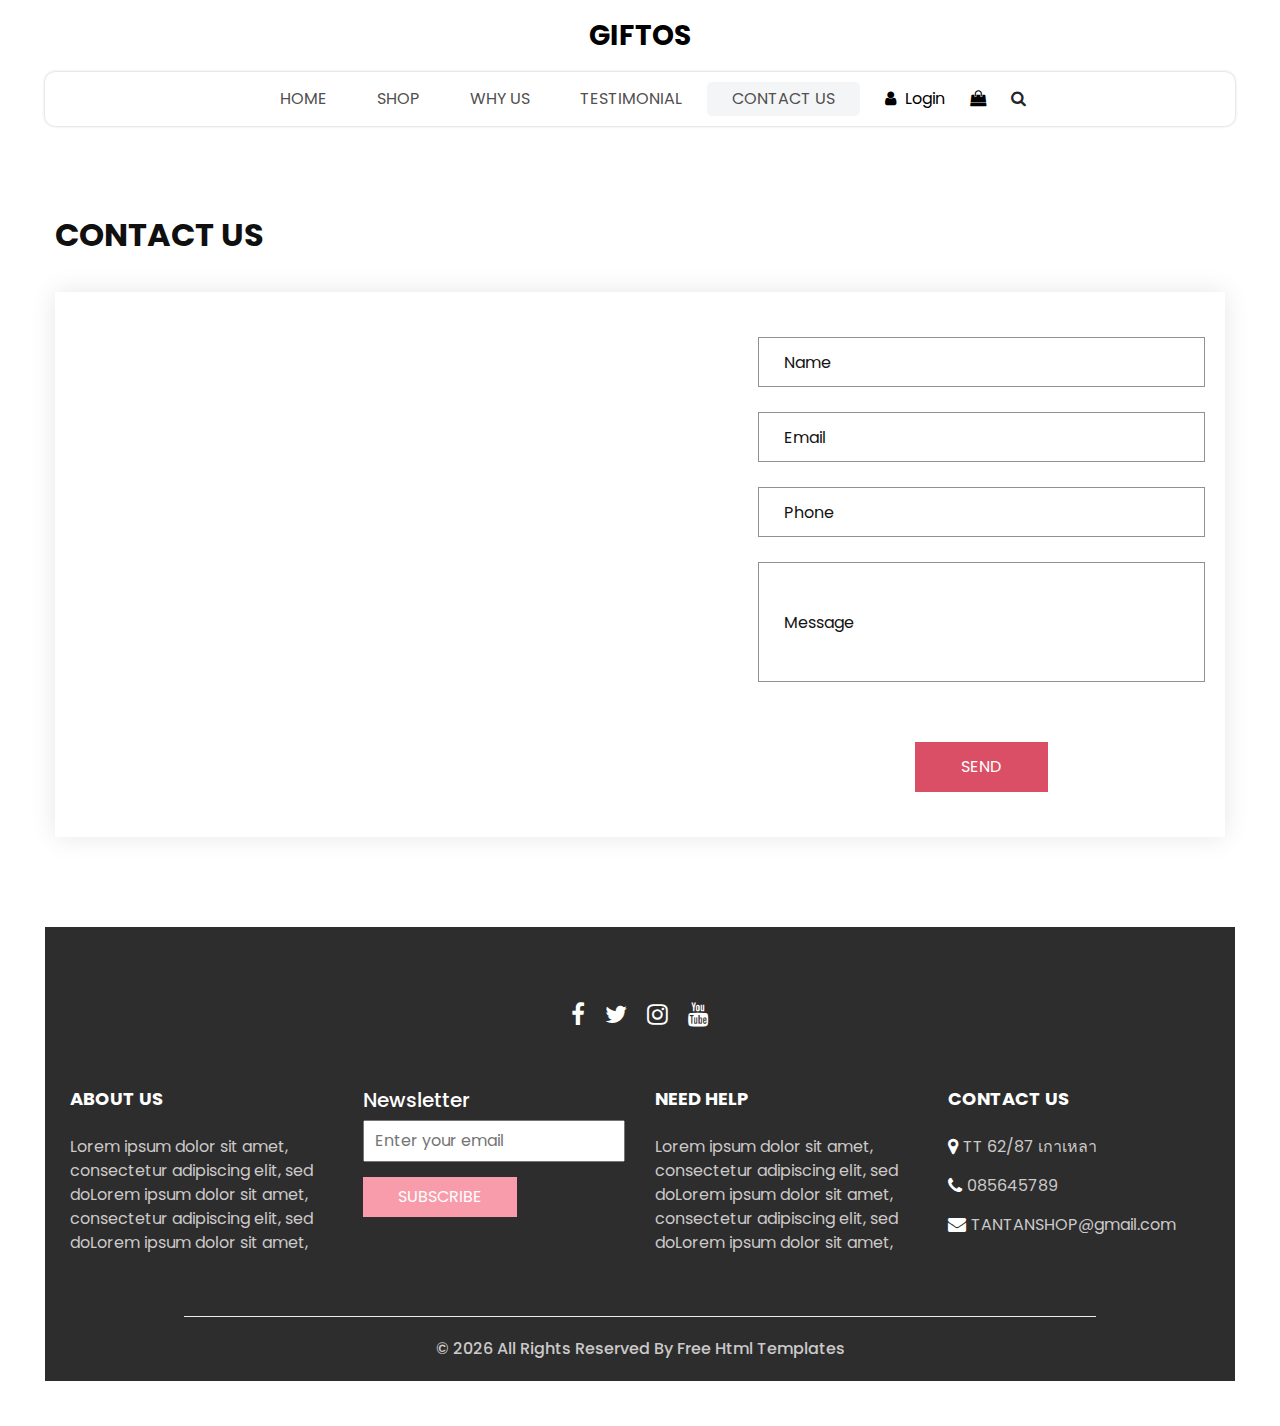
<file: contact.html>
<!DOCTYPE html>
<html>

<head>
  <!-- Basic -->
  <meta charset="utf-8" />
  <meta http-equiv="X-UA-Compatible" content="IE=edge" />
  <!-- Mobile Metas -->
  <meta name="viewport" content="width=device-width, initial-scale=1, shrink-to-fit=no" />
  <!-- Site Metas -->
  <meta name="keywords" content="" />
  <meta name="description" content="" />
  <meta name="author" content="" />
  <link rel="shortcut icon" href="images/favicon.png" type="image/x-icon">

  <title>
    Giftos
  </title>

  <!-- slider stylesheet -->
  <link rel="stylesheet" type="text/css" href="https://cdnjs.cloudflare.com/ajax/libs/OwlCarousel2/2.3.4/assets/owl.carousel.min.css" />

  <!-- bootstrap core css -->
  <link rel="stylesheet" type="text/css" href="css/bootstrap.css" />

  <!-- Custom styles for this template -->
  <link href="css/style.css" rel="stylesheet" />
  <!-- responsive style -->
  <link href="css/responsive.css" rel="stylesheet" />
</head>

<body>
  <div class="hero_area">
    <!-- header section strats -->
    <header class="header_section">
      <nav class="navbar navbar-expand-lg custom_nav-container ">
        <a class="navbar-brand" href="index.html">
          <span>
            Giftos
          </span>
        </a>
        <button class="navbar-toggler" type="button" data-toggle="collapse" data-target="#navbarSupportedContent" aria-controls="navbarSupportedContent" aria-expanded="false" aria-label="Toggle navigation">
          <span class=""></span>
        </button>

        <div class="collapse navbar-collapse innerpage_navbar" id="navbarSupportedContent">
          <ul class="navbar-nav  ">
            <li class="nav-item ">
              <a class="nav-link" href="index.html">Home <span class="sr-only">(current)</span></a>
            </li>
            <li class="nav-item">
              <a class="nav-link" href="shop.html">
                Shop
              </a>
            </li>
            <li class="nav-item">
              <a class="nav-link" href="why.html">
                Why Us
              </a>
            </li>
            <li class="nav-item">
              <a class="nav-link" href="testimonial.html">
                Testimonial
              </a>
            </li>
            <li class="nav-item active">
              <a class="nav-link" href="contact.html">Contact Us</a>
            </li>
          </ul>
          <div class="user_option">
            <a href="">
              <i class="fa fa-user" aria-hidden="true"></i>
              <span>
                Login
              </span>
            </a>
            <a href="">
              <i class="fa fa-shopping-bag" aria-hidden="true"></i>
            </a>
            <form class="form-inline ">
              <button class="btn nav_search-btn" type="submit">
                <i class="fa fa-search" aria-hidden="true"></i>
              </button>
            </form>
          </div>
        </div>
      </nav>
    </header>
    <!-- end header section -->

  </div>
  <!-- end hero area -->

  <!-- contact section -->

  <section class="contact_section layout_padding">
    <div class="container px-0">
      <div class="heading_container ">
        <h2 class="">
          Contact Us
        </h2>
      </div>
    </div>
    <div class="container container-bg">
      <div class="row">
        <div class="col-lg-7 col-md-6 px-0">
          <div class="map_container">
            <div class="map-responsive">
              <iframe src="https://maps.google.com/maps?q=chanthaburi&amp;t=&amp;z=13&amp;ie=UTF8&amp;iwloc=&amp;output=embed" width="600" height="300" frameborder="0" style="border:0; width: 100%; height:100%" allowfullscreen></iframe>
            </div>
          </div>
        </div>
        <div class="col-md-6 col-lg-5 px-0">
          <form action="#">
            <div>
              <input type="text" placeholder="Name" />
            </div>
            <div>
              <input type="email" placeholder="Email" />
            </div>
            <div>
              <input type="text" placeholder="Phone" />
            </div>
            <div>
              <input type="text" class="message-box" placeholder="Message" />
            </div>
            <div class="d-flex ">
              <button>
                SEND
              </button>
            </div>
          </form>
        </div>
      </div>
    </div>
  </section>

  <!-- end contact section -->

  <!-- info section -->

  <section class="info_section  layout_padding2-top">
    <div class="social_container">
      <div class="social_box">
        <a href="">
          <i class="fa fa-facebook" aria-hidden="true"></i>
        </a>
        <a href="">
          <i class="fa fa-twitter" aria-hidden="true"></i>
        </a>
        <a href="">
          <i class="fa fa-instagram" aria-hidden="true"></i>
        </a>
        <a href="">
          <i class="fa fa-youtube" aria-hidden="true"></i>
        </a>
      </div>
    </div>
    <div class="info_container ">
      <div class="container">
        <div class="row">
          <div class="col-md-6 col-lg-3">
            <h6>
              ABOUT US
            </h6>
            <p>
              Lorem ipsum dolor sit amet, consectetur adipiscing elit, sed doLorem ipsum dolor sit amet, consectetur adipiscing elit, sed doLorem ipsum dolor sit amet,
            </p>
          </div>
          <div class="col-md-6 col-lg-3">
            <div class="info_form ">
              <h5>
                Newsletter
              </h5>
              <form action="#">
                <input type="email" placeholder="Enter your email">
                <button>
                  Subscribe
                </button>
              </form>
            </div>
          </div>
          <div class="col-md-6 col-lg-3">
            <h6>
              NEED HELP
            </h6>
            <p>
              Lorem ipsum dolor sit amet, consectetur adipiscing elit, sed doLorem ipsum dolor sit amet, consectetur adipiscing elit, sed doLorem ipsum dolor sit amet,
            </p>
          </div>
          <div class="col-md-6 col-lg-3">
            <h6>
              CONTACT US
            </h6>
            <div class="info_link-box">
              <a href="">
                <i class="fa fa-map-marker" aria-hidden="true"></i>
                <span> TT 62/87 เกาเหลา </span>
              </a>
              <a href="">
                <i class="fa fa-phone" aria-hidden="true"></i>
                <span>085645789</span>
              </a>
              <a href="">
                <i class="fa fa-envelope" aria-hidden="true"></i>
                <span> TANTANSHOP@gmail.com</span>
              </a>
            </div>
          </div>
        </div>
      </div>
    </div>
    <!-- footer section -->
    <footer class=" footer_section">
      <div class="container">
        <p>
          &copy; <span id="displayYear"></span> All Rights Reserved By
          <a href="https://html.design/">Free Html Templates</a>
        </p>
      </div>
    </footer>
    <!-- footer section -->

  </section>

  <!-- end info section -->


  <script src="js/jquery-3.4.1.min.js"></script>
  <script src="js/bootstrap.js"></script>
  <script src="https://cdnjs.cloudflare.com/ajax/libs/OwlCarousel2/2.3.4/owl.carousel.min.js">
  </script>
  <script src="js/custom.js"></script>

</body>

</html>
</file>
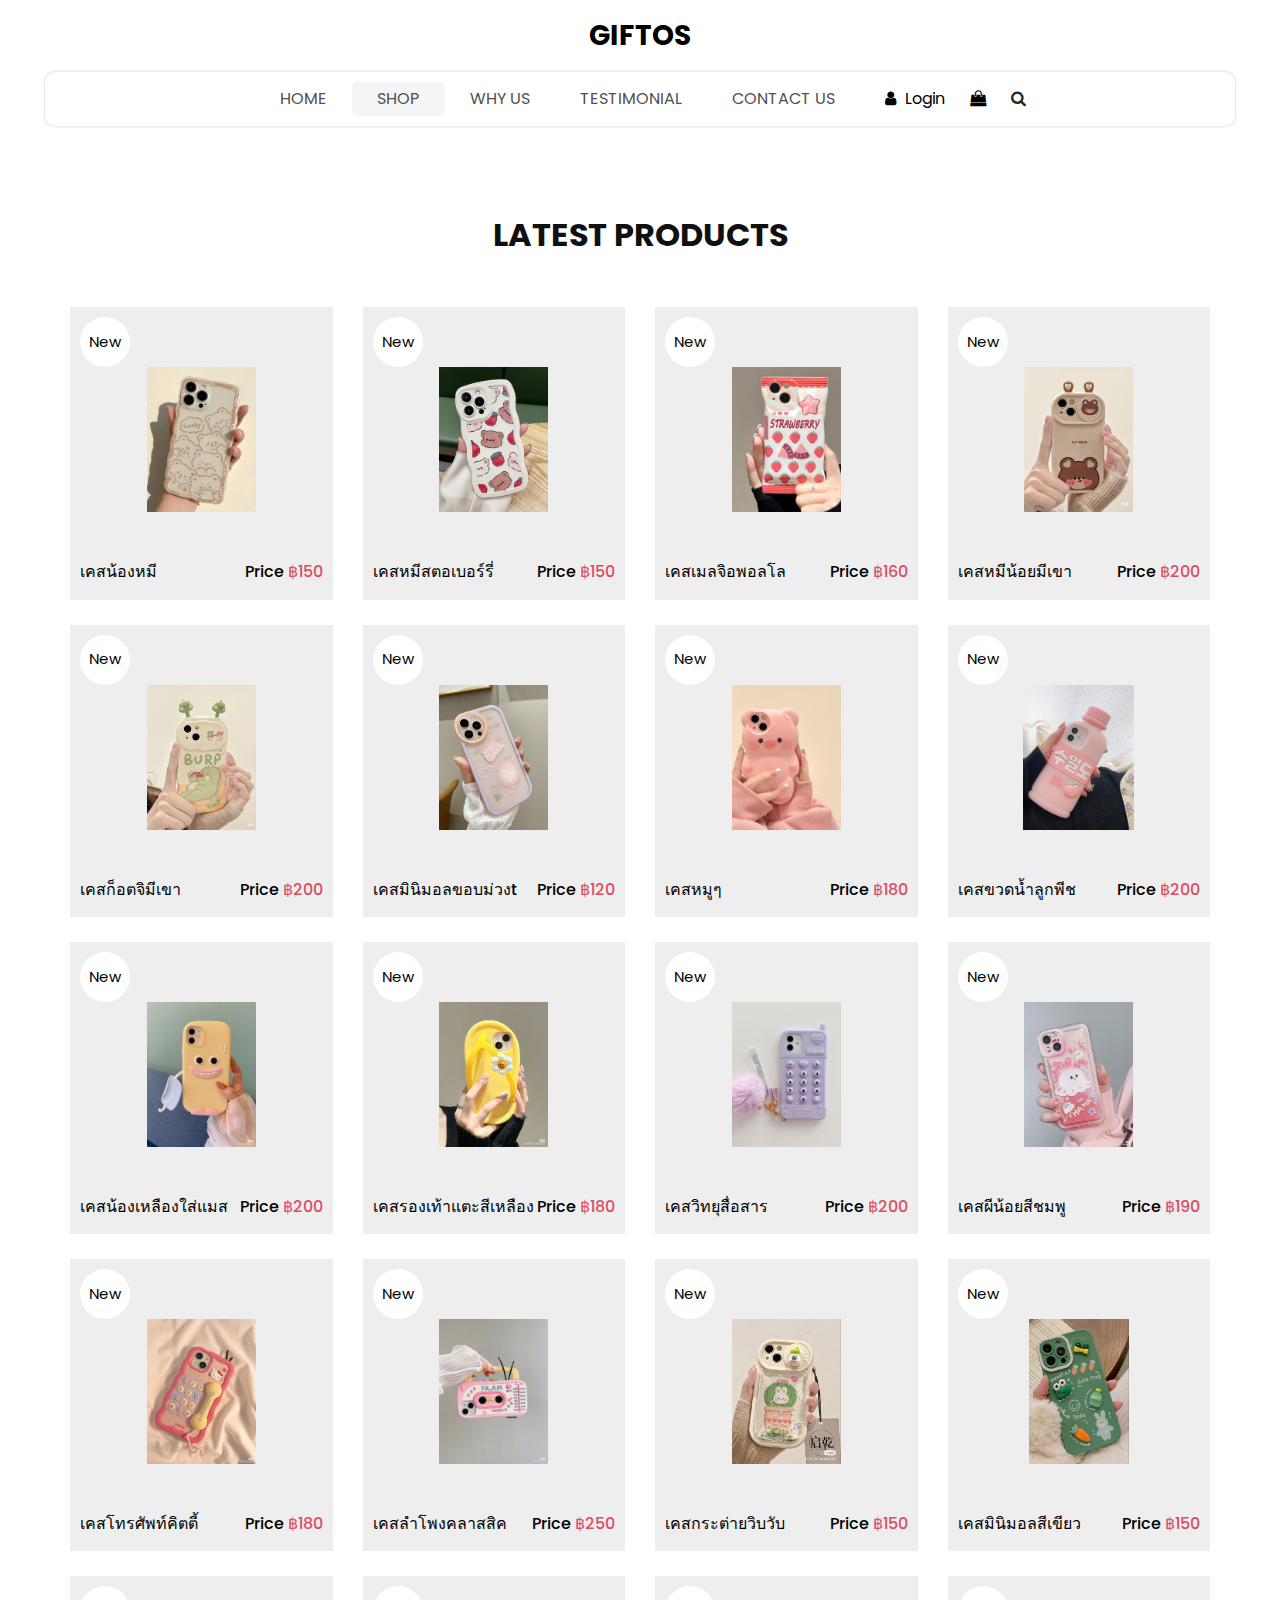
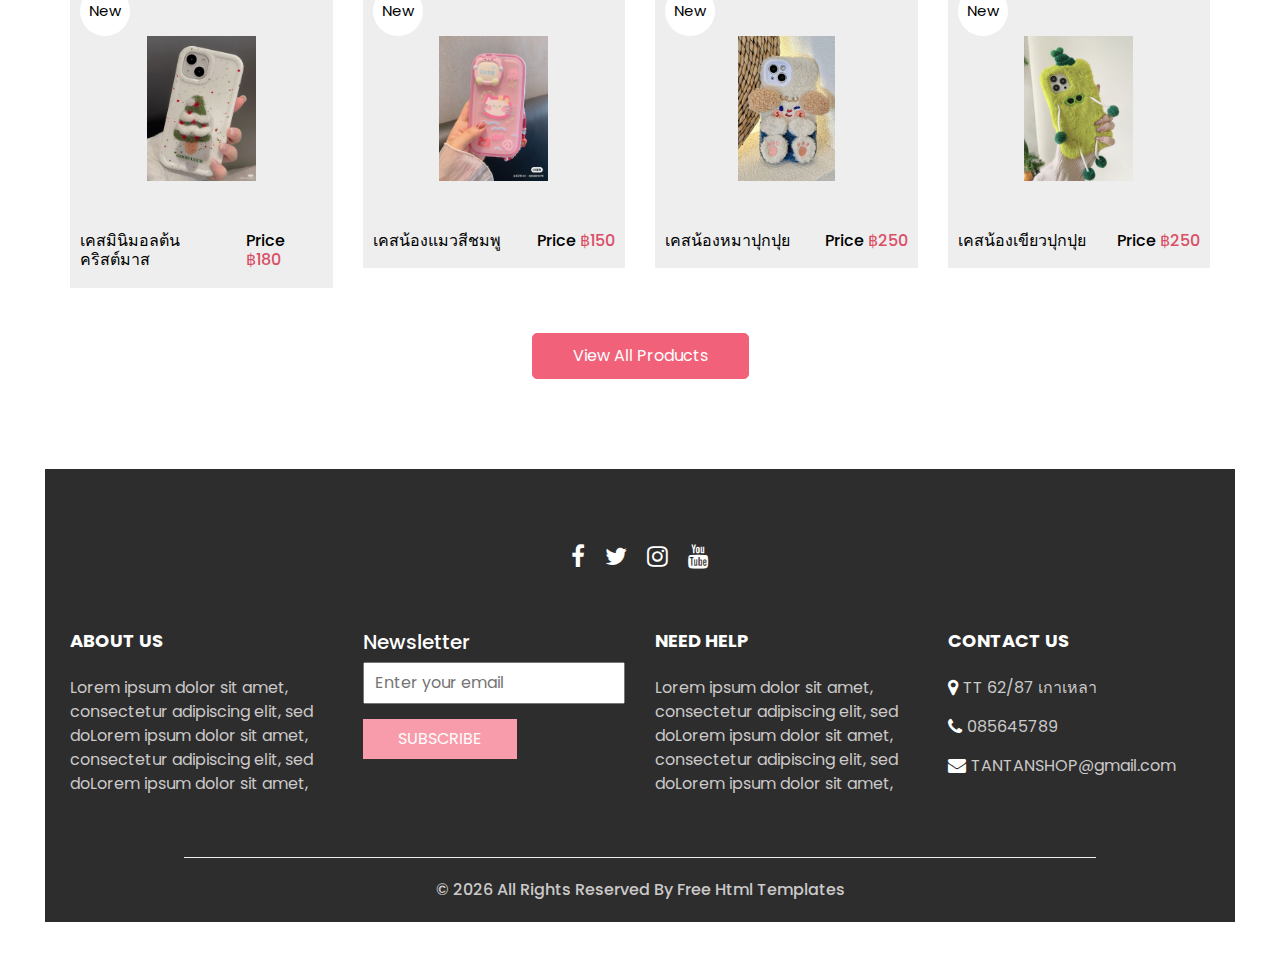
<file: shop.html>
<!DOCTYPE html>
<html>

<head>
  <!-- Basic -->
  <meta charset="utf-8" />
  <meta http-equiv="X-UA-Compatible" content="IE=edge" />
  <!-- Mobile Metas -->
  <meta name="viewport" content="width=device-width, initial-scale=1, shrink-to-fit=no" />
  <!-- Site Metas -->
  <meta name="keywords" content="" />
  <meta name="description" content="" />
  <meta name="author" content="" />
  <link rel="shortcut icon" href="images/favicon.png" type="image/x-icon">

  <title>
    Giftos
  </title>

  <!-- slider stylesheet -->
  <link rel="stylesheet" type="text/css" href="https://cdnjs.cloudflare.com/ajax/libs/OwlCarousel2/2.3.4/assets/owl.carousel.min.css" />

  <!-- bootstrap core css -->
  <link rel="stylesheet" type="text/css" href="css/bootstrap.css" />

  <!-- Custom styles for this template -->
  <link href="css/style.css" rel="stylesheet" />
  <!-- responsive style -->
  <link href="css/responsive.css" rel="stylesheet" />
</head>

<body>
  <div class="hero_area">
    <!-- header section strats -->
    <header class="header_section">
      <nav class="navbar navbar-expand-lg custom_nav-container ">
        <a class="navbar-brand" href="index.html">
          <span>
            Giftos
          </span>
        </a>
        <button class="navbar-toggler" type="button" data-toggle="collapse" data-target="#navbarSupportedContent" aria-controls="navbarSupportedContent" aria-expanded="false" aria-label="Toggle navigation">
          <span class=""></span>
        </button>

        <div class="collapse navbar-collapse innerpage_navbar" id="navbarSupportedContent">
          <ul class="navbar-nav  ">
            <li class="nav-item ">
              <a class="nav-link" href="index.html">Home <span class="sr-only">(current)</span></a>
            </li>
            <li class="nav-item active">
              <a class="nav-link" href="shop.html">
                Shop
              </a>
            </li>
            <li class="nav-item">
              <a class="nav-link" href="why.html">
                Why Us
              </a>
            </li>
            <li class="nav-item">
              <a class="nav-link" href="testimonial.html">
                Testimonial
              </a>
            </li>
            <li class="nav-item">
              <a class="nav-link" href="contact.html">Contact Us</a>
            </li>
          </ul>
          <div class="user_option">
            <a href="">
              <i class="fa fa-user" aria-hidden="true"></i>
              <span>
                Login
              </span>
            </a>
            <a href="">
              <i class="fa fa-shopping-bag" aria-hidden="true"></i>
            </a>
            <form class="form-inline ">
              <button class="btn nav_search-btn" type="submit">
                <i class="fa fa-search" aria-hidden="true"></i>
              </button>
            </form>
          </div>
        </div>
      </nav>
    </header>
    <!-- end header section -->

  </div>
  <!-- end hero area -->

  <!-- shop section -->

  <section class="shop_section layout_padding">
    <div class="container">
      <div class="heading_container heading_center">
        <h2>
          Latest Products
        </h2>
      </div>
      <div class="row">
        <div class="col-sm-6 col-md-4 col-lg-3">
          <div class="box">
            <a href="">
              <div class="img-box">
                <img src="ims/1.jpg" alt="">
              </div>
              <div class="detail-box">
                <h6>
                  เคสน้องหมี
                </h6>
                <h6>
                  Price
                  <span>
                    ฿150
                  </span>
                </h6>
              </div>
              <div class="new">
                <span>
                  New
                </span>
              </div>
            </a>
          </div>
        </div>
        <div class="col-sm-6 col-md-4 col-lg-3">
          <div class="box">
            <a href="">
              <div class="img-box">
                <img src="ims/2.jpg" alt="">
              </div>
              <div class="detail-box">
                <h6>
                  เคสหมีสตอเบอร์รี่
                </h6>
                <h6>
                  Price
                  <span>
                    ฿150
                  </span>
                </h6>
              </div>
              <div class="new">
                <span>
                  New
                </span>
              </div>
            </a>
          </div>
        </div>
        <div class="col-sm-6 col-md-4 col-lg-3">
          <div class="box">
            <a href="">
              <div class="img-box">
                <img src="ims/3.jpg" alt="">
              </div>
              <div class="detail-box">
                <h6>
                  เคสเมลจิอพอลโล
                </h6>
                <h6>
                  Price
                  <span>
                    ฿160
                  </span>
                </h6>
              </div>
              <div class="new">
                <span>
                  New
                </span>
              </div>
            </a>
          </div>
        </div>
        <div class="col-sm-6 col-md-4 col-lg-3">
          <div class="box">
            <a href="">
              <div class="img-box">
                <img src="ims/4.jpg" alt="">
              </div>
              <div class="detail-box">
                <h6>
                  เคสหมีน้อยมีเขา
                </h6>
                <h6>
                  Price
                  <span>
                    ฿200
                  </span>
                </h6>
              </div>
              <div class="new">
                <span>
                  New
                </span>
              </div>
            </a>
          </div>
        </div>
        <div class="col-sm-6 col-md-4 col-lg-3">
          <div class="box">
            <a href="">
              <div class="img-box">
                <img src="ims/5.jpg" alt="">
              </div>
              <div class="detail-box">
                <h6>
                  เคสก็อตจิมีเขา
                </h6>
                <h6>
                  Price
                  <span>
                    ฿200
                  </span>
                </h6>
              </div>
              <div class="new">
                <span>
                  New
                </span>
              </div>
            </a>
          </div>
        </div>
        <div class="col-sm-6 col-md-4 col-lg-3">
          <div class="box">
            <a href="">
              <div class="img-box">
                <img src="ims/6.jpg" alt="">
              </div>
              <div class="detail-box">
                <h6>
                  เคสมินิมอลขอบม่วงt
                </h6>
                <h6>
                  Price
                  <span>
                    ฿120
                  </span>
                </h6>
              </div>
              <div class="new">
                <span>
                  New
                </span>
              </div>
            </a>
          </div>
        </div>
        <div class="col-sm-6 col-md-4 col-lg-3">
          <div class="box">
            <a href="">
              <div class="img-box">
                <img src="ims/7.jpg" alt="">
              </div>
              <div class="detail-box">
                <h6>
                  เคสหมูๆ
                </h6>
                <h6>
                  Price
                  <span>
                    ฿180
                  </span>
                </h6>
              </div>
              <div class="new">
                <span>
                  New
                </span>
              </div>
            </a>
          </div>
        </div>
        <div class="col-sm-6 col-md-4 col-lg-3">
          <div class="box">
            <a href="">
              <div class="img-box">
                <img src="ims/8.jpg" alt="">
              </div>
              <div class="detail-box">
                <h6>
                  เคสขวดน้ำลูกพีช
                </h6>
                <h6>
                  Price
                  <span>
                    ฿200
                  </span>
                </h6>
              </div>
              <div class="new">
                <span>
                  New
                </span>
              </div>
            </a>
          </div>
        </div>
        <div class="col-sm-6 col-md-4 col-lg-3">
          <div class="box">
            <a href="">
              <div class="img-box">
                <img src="ims/9.jpg" alt="">
              </div>
              <div class="detail-box">
                <h6>
                  เคสน้องเหลืองใส่แมส
                </h6>
                <h6>
                  Price
                  <span>
                    ฿200
                  </span>
                </h6>
              </div>
              <div class="new">
                <span>
                  New
                </span>
              </div>
            </a>
          </div>
        </div>
        <div class="col-sm-6 col-md-4 col-lg-3">
          <div class="box">
            <a href="">
              <div class="img-box">
                <img src="ims/10.jpg" alt="">
              </div>
              <div class="detail-box">
                <h6>
                  เคสรองเท้าแตะสีเหลือง
                </h6>
                <h6>
                  Price
                  <span>
                    ฿180
                  </span>
                </h6>
              </div>
              <div class="new">
                <span>
                  New
                </span>
              </div>
            </a>
          </div>
        </div>
        <div class="col-sm-6 col-md-4 col-lg-3">
          <div class="box">
            <a href="">
              <div class="img-box">
                <img src="ims/11.jpg" alt="">
              </div>
              <div class="detail-box">
                <h6>
                  เคสวิทยุสื่อสาร
                </h6>
                <h6>
                  Price
                  <span>
                    ฿200
                  </span>
                </h6>
              </div>
              <div class="new">
                <span>
                  New
                </span>
              </div>
            </a>
          </div>
        </div>
        <div class="col-sm-6 col-md-4 col-lg-3">
          <div class="box">
            <a href="">
              <div class="img-box">
                <img src="ims/12.jpg" alt="">
              </div>
              <div class="detail-box">
                <h6>
                  เคสผีน้อยสีชมพู
                </h6>
                <h6>
                  Price
                  <span>
                    ฿190
                  </span>
                </h6>
              </div>
              <div class="new">
                <span>
                  New
                </span>
              </div>
            </a>
          </div>
        </div>
        <div class="col-sm-6 col-md-4 col-lg-3">
          <div class="box">
            <a href="">
              <div class="img-box">
                <img src="ims/13.jpg" alt="">
              </div>
              <div class="detail-box">
                <h6>
                  เคสโทรศัพท์คิตตี้
                </h6>
                <h6>
                  Price
                  <span>
                    ฿180
                  </span>
                </h6>
              </div>
              <div class="new">
                <span>
                  New
                </span>
              </div>
            </a>
          </div>
        </div>
        <div class="col-sm-6 col-md-4 col-lg-3">
          <div class="box">
            <a href="">
              <div class="img-box">
                <img src="ims/14.jpg" alt="">
              </div>
              <div class="detail-box">
                <h6>
                  เคสลำโพงคลาสสิค
                </h6>
                <h6>
                  Price
                  <span>
                    ฿250
                  </span>
                </h6>
              </div>
              <div class="new">
                <span>
                  New
                </span>
              </div>
            </a>
          </div>
        </div>
        <div class="col-sm-6 col-md-4 col-lg-3">
          <div class="box">
            <a href="">
              <div class="img-box">
                <img src="ims/15.jpg" alt="">
              </div>
              <div class="detail-box">
                <h6>
                  เคสกระต่ายวิบวับ
                </h6>
                <h6>
                  Price
                  <span>
                    ฿150
                  </span>
                </h6>
              </div>
              <div class="new">
                <span>
                  New
                </span>
              </div>
            </a>
          </div>
        </div>
        <div class="col-sm-6 col-md-4 col-lg-3">
          <div class="box">
            <a href="">
              <div class="img-box">
                <img src="ims/16.jpg" alt="">
              </div>
              <div class="detail-box">
                <h6>
                  เคสมินิมอลสีเขียว
                </h6>
                <h6>
                  Price
                  <span>
                    ฿150
                  </span>
                </h6>
              </div>
              <div class="new">
                <span>
                  New
                </span>
              </div>
            </a>
          </div>
        </div>
        <div class="col-sm-6 col-md-4 col-lg-3">
          <div class="box">
            <a href="">
              <div class="img-box">
                <img src="ims/17.jpg" alt="">
              </div>
              <div class="detail-box">
                <h6>
                  เคสมินิมอลต้นคริสต์มาส
                </h6>
                <h6>
                  Price
                  <span>
                    ฿180
                  </span>
                </h6>
              </div>
              <div class="new">
                <span>
                  New
                </span>
              </div>
            </a>
          </div>
        </div>
        <div class="col-sm-6 col-md-4 col-lg-3">
          <div class="box">
            <a href="">
              <div class="img-box">
                <img src="ims/18.jpg" alt="">
              </div>
              <div class="detail-box">
                <h6>
                  เคสน้องแมวสีชมพู
                </h6>
                <h6>
                  Price
                  <span>
                    ฿150
                  </span>
                </h6>
              </div>
              <div class="new">
                <span>
                  New
                </span>
              </div>
            </a>
          </div>
        </div>
        <div class="col-sm-6 col-md-4 col-lg-3">
          <div class="box">
            <a href="">
              <div class="img-box">
                <img src="ims/19.jpg" alt="">
              </div>
              <div class="detail-box">
                <h6>
                  เคสน้องหมาปุกปุย
                </h6>
                <h6>
                  Price
                  <span>
                    ฿250
                  </span>
                </h6>
              </div>
              <div class="new">
                <span>
                  New
                </span>
              </div>
            </a>
          </div>
        </div>
        <div class="col-sm-6 col-md-4 col-lg-3">
          <div class="box">
            <a href="">
              <div class="img-box">
                <img src="ims/20.jpg" alt="">
              </div>
              <div class="detail-box">
                <h6>
                  เคสน้องเขียวปุกปุย
                </h6>
                <h6>
                  Price
                  <span>
                    ฿250
                  </span>
                </h6>
              </div>
              <div class="new">
                <span>
                  New
                </span>
              </div>
            </a>
          </div>
        </div>
      </div>
      <div class="btn-box">
        <a href="">
          View All Products
        </a>
      </div>
    </div>
  </section>

  <!-- end shop section -->

  <!-- info section -->

  <section class="info_section  layout_padding2-top">
    <div class="social_container">
      <div class="social_box">
        <a href="">
          <i class="fa fa-facebook" aria-hidden="true"></i>
        </a>
        <a href="">
          <i class="fa fa-twitter" aria-hidden="true"></i>
        </a>
        <a href="">
          <i class="fa fa-instagram" aria-hidden="true"></i>
        </a>
        <a href="">
          <i class="fa fa-youtube" aria-hidden="true"></i>
        </a>
      </div>
    </div>
    <div class="info_container ">
      <div class="container">
        <div class="row">
          <div class="col-md-6 col-lg-3">
            <h6>
              ABOUT US
            </h6>
            <p>
              Lorem ipsum dolor sit amet, consectetur adipiscing elit, sed doLorem ipsum dolor sit amet, consectetur adipiscing elit, sed doLorem ipsum dolor sit amet,
            </p>
          </div>
          <div class="col-md-6 col-lg-3">
            <div class="info_form ">
              <h5>
                Newsletter
              </h5>
              <form action="#">
                <input type="email" placeholder="Enter your email">
                <button>
                  Subscribe
                </button>
              </form>
            </div>
          </div>
          <div class="col-md-6 col-lg-3">
            <h6>
              NEED HELP
            </h6>
            <p>
              Lorem ipsum dolor sit amet, consectetur adipiscing elit, sed doLorem ipsum dolor sit amet, consectetur adipiscing elit, sed doLorem ipsum dolor sit amet,
            </p>
          </div>
          <div class="col-md-6 col-lg-3">
            <h6>
              CONTACT US
            </h6>
            <div class="info_link-box">
              <a href="">
                <i class="fa fa-map-marker" aria-hidden="true"></i>
                <span> TT 62/87 เกาเหลา </span>
              </a>
              <a href="">
                <i class="fa fa-phone" aria-hidden="true"></i>
                <span>085645789</span>
              </a>
              <a href="">
                <i class="fa fa-envelope" aria-hidden="true"></i>
                <span> TANTANSHOP@gmail.com</span>
              </a>
            </div>
          </div>
        </div>
      </div>
    </div>
    <!-- footer section -->
    <footer class=" footer_section">
      <div class="container">
        <p>
          &copy; <span id="displayYear"></span> All Rights Reserved By
          <a href="https://html.design/">Free Html Templates</a>
        </p>
      </div>
    </footer>
    <!-- footer section -->

  </section>

  <!-- end info section -->


  <script src="js/jquery-3.4.1.min.js"></script>
  <script src="js/bootstrap.js"></script>
  <script src="https://cdnjs.cloudflare.com/ajax/libs/OwlCarousel2/2.3.4/owl.carousel.min.js">
  </script>
  <script src="js/custom.js"></script>

</body>

</html>
</file>
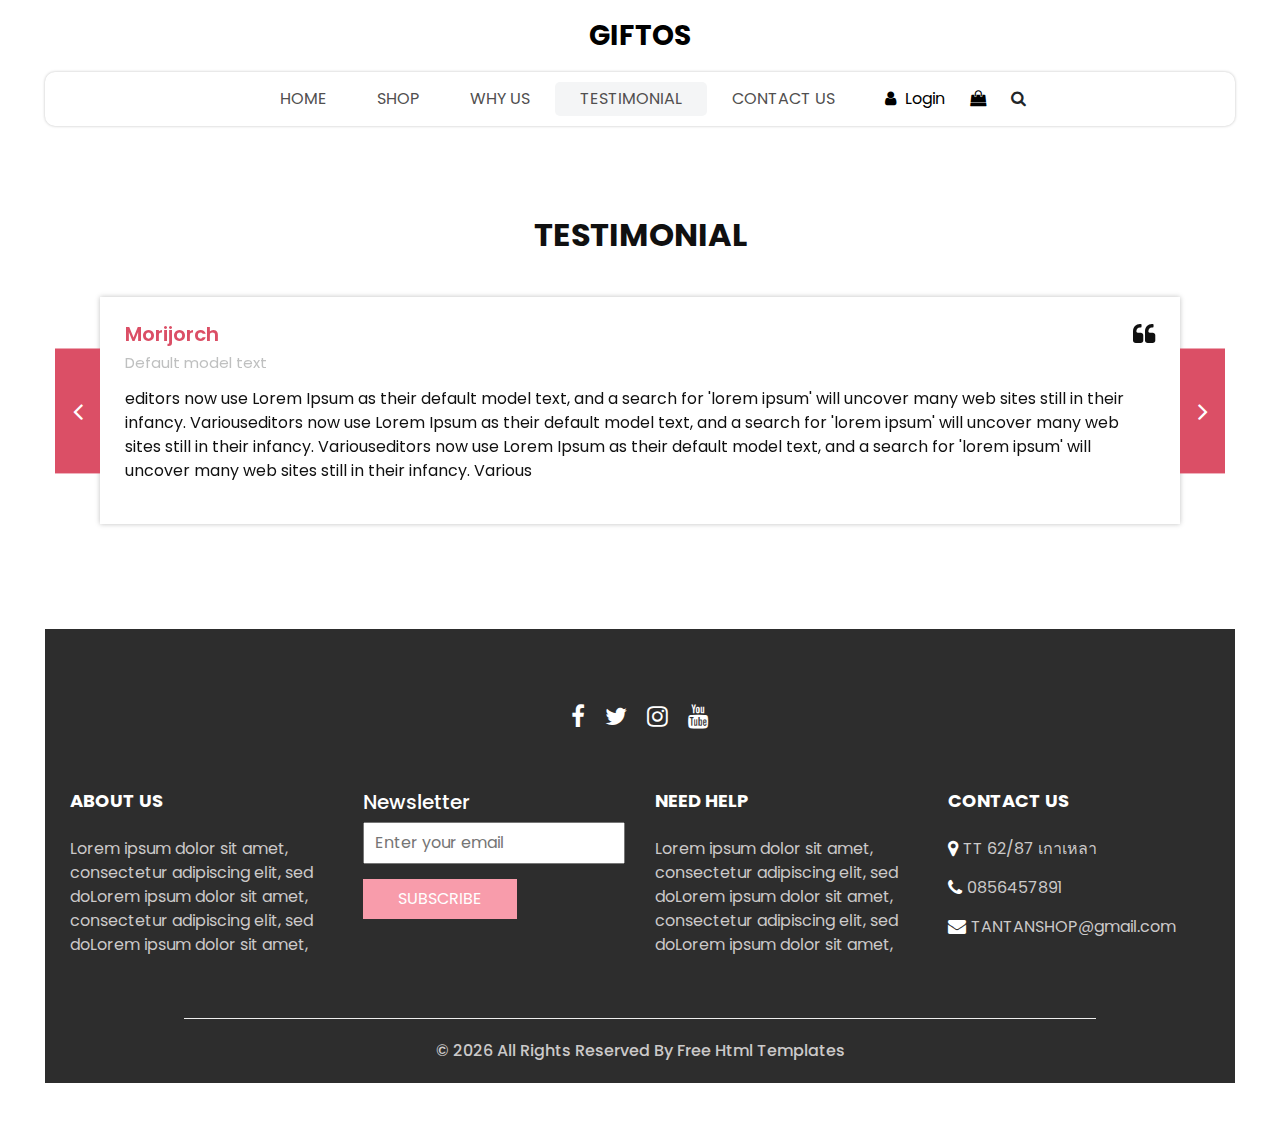
<file: testimonial.html>
<!DOCTYPE html>
<html>

<head>
  <!-- Basic -->
  <meta charset="utf-8" />
  <meta http-equiv="X-UA-Compatible" content="IE=edge" />
  <!-- Mobile Metas -->
  <meta name="viewport" content="width=device-width, initial-scale=1, shrink-to-fit=no" />
  <!-- Site Metas -->
  <meta name="keywords" content="" />
  <meta name="description" content="" />
  <meta name="author" content="" />
  <link rel="shortcut icon" href="images/favicon.png" type="image/x-icon">

  <title>
    Giftos
  </title>

  <!-- slider stylesheet -->
  <link rel="stylesheet" type="text/css" href="https://cdnjs.cloudflare.com/ajax/libs/OwlCarousel2/2.3.4/assets/owl.carousel.min.css" />

  <!-- bootstrap core css -->
  <link rel="stylesheet" type="text/css" href="css/bootstrap.css" />

  <!-- Custom styles for this template -->
  <link href="css/style.css" rel="stylesheet" />
  <!-- responsive style -->
  <link href="css/responsive.css" rel="stylesheet" />
</head>

<body>
  <div class="hero_area">
    <!-- header section strats -->
    <header class="header_section">
      <nav class="navbar navbar-expand-lg custom_nav-container ">
        <a class="navbar-brand" href="index.html">
          <span>
            Giftos
          </span>
        </a>
        <button class="navbar-toggler" type="button" data-toggle="collapse" data-target="#navbarSupportedContent" aria-controls="navbarSupportedContent" aria-expanded="false" aria-label="Toggle navigation">
          <span class=""></span>
        </button>

        <div class="collapse navbar-collapse innerpage_navbar" id="navbarSupportedContent">
          <ul class="navbar-nav  ">
            <li class="nav-item ">
              <a class="nav-link" href="index.html">Home <span class="sr-only">(current)</span></a>
            </li>
            <li class="nav-item">
              <a class="nav-link" href="shop.html">
                Shop
              </a>
            </li>
            <li class="nav-item">
              <a class="nav-link" href="why.html">
                Why Us
              </a>
            </li>
            <li class="nav-item active">
              <a class="nav-link" href="testimonial.html">
                Testimonial
              </a>
            </li>
            <li class="nav-item">
              <a class="nav-link" href="contact.html">Contact Us</a>
            </li>
          </ul>
          <div class="user_option">
            <a href="">
              <i class="fa fa-user" aria-hidden="true"></i>
              <span>
                Login
              </span>
            </a>
            <a href="">
              <i class="fa fa-shopping-bag" aria-hidden="true"></i>
            </a>
            <form class="form-inline ">
              <button class="btn nav_search-btn" type="submit">
                <i class="fa fa-search" aria-hidden="true"></i>
              </button>
            </form>
          </div>
        </div>
      </nav>
    </header>
    <!-- end header section -->

  </div>
  <!-- end hero area -->

  <!-- client section -->
  <section class="client_section layout_padding">
    <div class="container">
      <div class="heading_container heading_center">
        <h2>
          Testimonial
        </h2>
      </div>
    </div>
    <div class="container px-0">
      <div id="customCarousel2" class="carousel  carousel-fade" data-ride="carousel">
        <div class="carousel-inner">
          <div class="carousel-item active">
            <div class="box">
              <div class="client_info">
                <div class="client_name">
                  <h5>
                    Morijorch
                  </h5>
                  <h6>
                    Default model text
                  </h6>
                </div>
                <i class="fa fa-quote-left" aria-hidden="true"></i>
              </div>
              <p>
                editors now use Lorem Ipsum as their default model text, and a search for 'lorem ipsum' will uncover many web sites still in their infancy. Variouseditors now use Lorem Ipsum as their default model text, and a search for 'lorem ipsum' will uncover many web sites still in their infancy. Variouseditors now use Lorem Ipsum as their default model text, and a search for 'lorem ipsum' will uncover many web sites still in their infancy. Various
              </p>
            </div>
          </div>
          <div class="carousel-item">
            <div class="box">
              <div class="client_info">
                <div class="client_name">
                  <h5>
                    Rochak
                  </h5>
                  <h6>
                    Default model text
                  </h6>
                </div>
                <i class="fa fa-quote-left" aria-hidden="true"></i>
              </div>
              <p>
                Variouseditors now use Lorem Ipsum as their default model text, and a search for 'lorem ipsum' will uncover many web sites still in their infancy. Variouseditors now use Lorem Ipsum as their default model text, and a search for 'lorem ipsum' will uncover many web sites still in their infancy. editors now use Lorem Ipsum as their default model text, and a search for 'lorem ipsum' will uncover many web sites still in their infancy.
              </p>
            </div>
          </div>
          <div class="carousel-item">
            <div class="box">
              <div class="client_info">
                <div class="client_name">
                  <h5>
                    Brad Johns
                  </h5>
                  <h6>
                    Default model text
                  </h6>
                </div>
                <i class="fa fa-quote-left" aria-hidden="true"></i>
              </div>
              <p>
                Variouseditors now use Lorem Ipsum as their default model text, and a search for 'lorem ipsum' will uncover many web sites still in their infancy, editors now use Lorem Ipsum as their default model text, and a search for 'lorem ipsum' will uncover many web sites still in their infancy. Variouseditors now use Lorem Ipsum as their default model text, and a search for 'lorem ipsum' will uncover many web sites still in their infancy. Various
              </p>
            </div>
          </div>
        </div>
        <div class="carousel_btn-box">
          <a class="carousel-control-prev" href="#customCarousel2" role="button" data-slide="prev">
            <i class="fa fa-angle-left" aria-hidden="true"></i>
            <span class="sr-only">Previous</span>
          </a>
          <a class="carousel-control-next" href="#customCarousel2" role="button" data-slide="next">
            <i class="fa fa-angle-right" aria-hidden="true"></i>
            <span class="sr-only">Next</span>
          </a>
        </div>
      </div>
    </div>
  </section>
  <!-- end client section -->

  <!-- info section -->

  <section class="info_section  layout_padding2-top">
    <div class="social_container">
      <div class="social_box">
        <a href="">
          <i class="fa fa-facebook" aria-hidden="true"></i>
        </a>
        <a href="">
          <i class="fa fa-twitter" aria-hidden="true"></i>
        </a>
        <a href="">
          <i class="fa fa-instagram" aria-hidden="true"></i>
        </a>
        <a href="">
          <i class="fa fa-youtube" aria-hidden="true"></i>
        </a>
      </div>
    </div>
    <div class="info_container ">
      <div class="container">
        <div class="row">
          <div class="col-md-6 col-lg-3">
            <h6>
              ABOUT US
            </h6>
            <p>
              Lorem ipsum dolor sit amet, consectetur adipiscing elit, sed doLorem ipsum dolor sit amet, consectetur adipiscing elit, sed doLorem ipsum dolor sit amet,
            </p>
          </div>
          <div class="col-md-6 col-lg-3">
            <div class="info_form ">
              <h5>
                Newsletter
              </h5>
              <form action="#">
                <input type="email" placeholder="Enter your email">
                <button>
                  Subscribe
                </button>
              </form>
            </div>
          </div>
          <div class="col-md-6 col-lg-3">
            <h6>
              NEED HELP
            </h6>
            <p>
              Lorem ipsum dolor sit amet, consectetur adipiscing elit, sed doLorem ipsum dolor sit amet, consectetur adipiscing elit, sed doLorem ipsum dolor sit amet,
            </p>
          </div>
          <div class="col-md-6 col-lg-3">
            <h6>
              CONTACT US
            </h6>
            <div class="info_link-box">
              <a href="">
                <i class="fa fa-map-marker" aria-hidden="true"></i>
                <span> TT 62/87 เกาเหลา </span>
              </a>
              <a href="">
                <i class="fa fa-phone" aria-hidden="true"></i>
                <span>0856457891</span>
              </a>
              <a href="">
                <i class="fa fa-envelope" aria-hidden="true"></i>
                <span> TANTANSHOP@gmail.com</span>
              </a>
            </div>
          </div>
        </div>
      </div>
    </div>
    <!-- footer section -->
    <footer class=" footer_section">
      <div class="container">
        <p>
          &copy; <span id="displayYear"></span> All Rights Reserved By
          <a href="https://html.design/">Free Html Templates</a>
        </p>
      </div>
    </footer>
    <!-- footer section -->

  </section>

  <!-- end info section -->


  <script src="js/jquery-3.4.1.min.js"></script>
  <script src="js/bootstrap.js"></script>
  <script src="https://cdnjs.cloudflare.com/ajax/libs/OwlCarousel2/2.3.4/owl.carousel.min.js">
  </script>
  <script src="js/custom.js"></script>

</body>

</html>
</file>
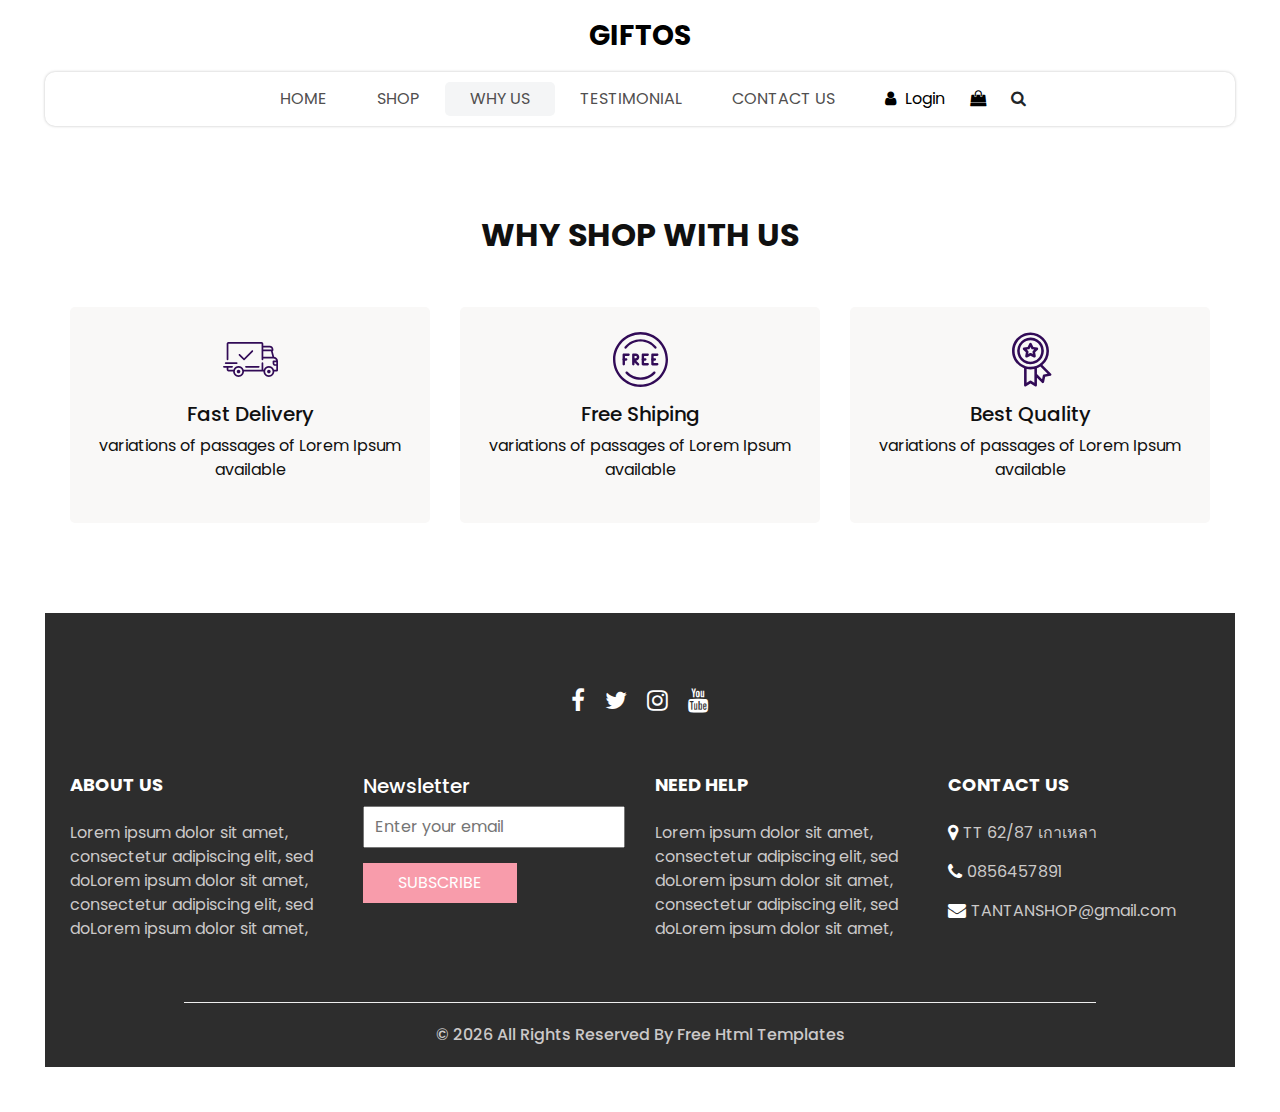
<file: why.html>
<!DOCTYPE html>
<html>

<head>
  <!-- Basic -->
  <meta charset="utf-8" />
  <meta http-equiv="X-UA-Compatible" content="IE=edge" />
  <!-- Mobile Metas -->
  <meta name="viewport" content="width=device-width, initial-scale=1, shrink-to-fit=no" />
  <!-- Site Metas -->
  <meta name="keywords" content="" />
  <meta name="description" content="" />
  <meta name="author" content="" />
  <link rel="shortcut icon" href="images/favicon.png" type="image/x-icon">

  <title>
    Giftos
  </title>

  <!-- slider stylesheet -->
  <link rel="stylesheet" type="text/css" href="https://cdnjs.cloudflare.com/ajax/libs/OwlCarousel2/2.3.4/assets/owl.carousel.min.css" />

  <!-- bootstrap core css -->
  <link rel="stylesheet" type="text/css" href="css/bootstrap.css" />

  <!-- Custom styles for this template -->
  <link href="css/style.css" rel="stylesheet" />
  <!-- responsive style -->
  <link href="css/responsive.css" rel="stylesheet" />
</head>

<body>
  <div class="hero_area">
    <!-- header section strats -->
    <header class="header_section">
      <nav class="navbar navbar-expand-lg custom_nav-container ">
        <a class="navbar-brand" href="index.html">
          <span>
            Giftos
          </span>
        </a>
        <button class="navbar-toggler" type="button" data-toggle="collapse" data-target="#navbarSupportedContent" aria-controls="navbarSupportedContent" aria-expanded="false" aria-label="Toggle navigation">
          <span class=""></span>
        </button>

        <div class="collapse navbar-collapse innerpage_navbar" id="navbarSupportedContent">
          <ul class="navbar-nav  ">
            <li class="nav-item ">
              <a class="nav-link" href="index.html">Home <span class="sr-only">(current)</span></a>
            </li>
            <li class="nav-item">
              <a class="nav-link" href="shop.html">
                Shop
              </a>
            </li>
            <li class="nav-item active">
              <a class="nav-link" href="why.html">
                Why Us
              </a>
            </li>
            <li class="nav-item">
              <a class="nav-link" href="testimonial.html">
                Testimonial
              </a>
            </li>
            <li class="nav-item">
              <a class="nav-link" href="contact.html">Contact Us</a>
            </li>
          </ul>
          <div class="user_option">
            <a href="">
              <i class="fa fa-user" aria-hidden="true"></i>
              <span>
                Login
              </span>
            </a>
            <a href="">
              <i class="fa fa-shopping-bag" aria-hidden="true"></i>
            </a>
            <form class="form-inline ">
              <button class="btn nav_search-btn" type="submit">
                <i class="fa fa-search" aria-hidden="true"></i>
              </button>
            </form>
          </div>
        </div>
      </nav>
    </header>
    <!-- end header section -->

  </div>
  <!-- end hero area -->

  <!-- why section -->

  <section class="why_section layout_padding">
    <div class="container">
      <div class="heading_container heading_center">
        <h2>
          Why Shop With Us
        </h2>
      </div>
      <div class="row">
        <div class="col-md-4">
          <div class="box ">
            <div class="img-box">
              <svg version="1.1" id="Layer_1" xmlns="http://www.w3.org/2000/svg" xmlns:xlink="http://www.w3.org/1999/xlink" x="0px" y="0px" viewBox="0 0 512 512" style="enable-background:new 0 0 512 512;" xml:space="preserve">
                <g>
                  <g>
                    <path d="M476.158,231.363l-13.259-53.035c3.625-0.77,6.345-3.986,6.345-7.839v-8.551c0-18.566-15.105-33.67-33.67-33.67h-60.392
                 V110.63c0-9.136-7.432-16.568-16.568-16.568H50.772c-9.136,0-16.568,7.432-16.568,16.568V256c0,4.427,3.589,8.017,8.017,8.017
                 c4.427,0,8.017-3.589,8.017-8.017V110.63c0-0.295,0.239-0.534,0.534-0.534h307.841c0.295,0,0.534,0.239,0.534,0.534v145.372
                 c0,4.427,3.589,8.017,8.017,8.017c4.427,0,8.017-3.589,8.017-8.017v-9.088h94.569c0.008,0,0.014,0.002,0.021,0.002
                 c0.008,0,0.015-0.001,0.022-0.001c11.637,0.008,21.518,7.646,24.912,18.171h-24.928c-4.427,0-8.017,3.589-8.017,8.017v17.102
                 c0,13.851,11.268,25.119,25.119,25.119h9.086v35.273h-20.962c-6.886-19.883-25.787-34.205-47.982-34.205
                 s-41.097,14.322-47.982,34.205h-3.86v-60.393c0-4.427-3.589-8.017-8.017-8.017c-4.427,0-8.017,3.589-8.017,8.017v60.391H192.817
                 c-6.886-19.883-25.787-34.205-47.982-34.205s-41.097,14.322-47.982,34.205H50.772c-0.295,0-0.534-0.239-0.534-0.534v-17.637
                 h34.739c4.427,0,8.017-3.589,8.017-8.017s-3.589-8.017-8.017-8.017H8.017c-4.427,0-8.017,3.589-8.017,8.017
                 s3.589,8.017,8.017,8.017h26.188v17.637c0,9.136,7.432,16.568,16.568,16.568h43.304c-0.002,0.178-0.014,0.355-0.014,0.534
                 c0,27.996,22.777,50.772,50.772,50.772s50.772-22.776,50.772-50.772c0-0.18-0.012-0.356-0.014-0.534h180.67
                 c-0.002,0.178-0.014,0.355-0.014,0.534c0,27.996,22.777,50.772,50.772,50.772c27.995,0,50.772-22.776,50.772-50.772
                 c0-0.18-0.012-0.356-0.014-0.534h26.203c4.427,0,8.017-3.589,8.017-8.017v-85.511C512,251.989,496.423,234.448,476.158,231.363z
                  M375.182,144.301h60.392c9.725,0,17.637,7.912,17.637,17.637v0.534h-78.029V144.301z M375.182,230.881v-52.376h71.235
                 l13.094,52.376H375.182z M144.835,401.904c-19.155,0-34.739-15.583-34.739-34.739s15.584-34.739,34.739-34.739
                 c19.155,0,34.739,15.583,34.739,34.739S163.99,401.904,144.835,401.904z M427.023,401.904c-19.155,0-34.739-15.583-34.739-34.739
                 s15.584-34.739,34.739-34.739c19.155,0,34.739,15.583,34.739,34.739S446.178,401.904,427.023,401.904z M495.967,299.29h-9.086
                 c-5.01,0-9.086-4.076-9.086-9.086v-9.086h18.171V299.29z" />
                  </g>
                </g>
                <g>
                  <g>
                    <path d="M144.835,350.597c-9.136,0-16.568,7.432-16.568,16.568c0,9.136,7.432,16.568,16.568,16.568
                 c9.136,0,16.568-7.432,16.568-16.568C161.403,358.029,153.971,350.597,144.835,350.597z" />
                  </g>
                </g>
                <g>
                  <g>
                    <path d="M427.023,350.597c-9.136,0-16.568,7.432-16.568,16.568c0,9.136,7.432,16.568,16.568,16.568
                 c9.136,0,16.568-7.432,16.568-16.568C443.591,358.029,436.159,350.597,427.023,350.597z" />
                  </g>
                </g>
                <g>
                  <g>
                    <path d="M332.96,316.393H213.244c-4.427,0-8.017,3.589-8.017,8.017s3.589,8.017,8.017,8.017H332.96
                 c4.427,0,8.017-3.589,8.017-8.017S337.388,316.393,332.96,316.393z" />
                  </g>
                </g>
                <g>
                  <g>
                    <path d="M127.733,282.188H25.119c-4.427,0-8.017,3.589-8.017,8.017s3.589,8.017,8.017,8.017h102.614
                 c4.427,0,8.017-3.589,8.017-8.017S132.16,282.188,127.733,282.188z" />
                  </g>
                </g>
                <g>
                  <g>
                    <path d="M278.771,173.37c-3.13-3.13-8.207-3.13-11.337,0.001l-71.292,71.291l-37.087-37.087c-3.131-3.131-8.207-3.131-11.337,0
                 c-3.131,3.131-3.131,8.206,0,11.337l42.756,42.756c1.565,1.566,3.617,2.348,5.668,2.348s4.104-0.782,5.668-2.348l76.96-76.96
                 C281.901,181.576,281.901,176.501,278.771,173.37z" />
                  </g>
                </g>
                <g>
                </g>
                <g>
                </g>
                <g>
                </g>
                <g>
                </g>
                <g>
                </g>
                <g>
                </g>
                <g>
                </g>
                <g>
                </g>
                <g>
                </g>
                <g>
                </g>
                <g>
                </g>
                <g>
                </g>
                <g>
                </g>
                <g>
                </g>
                <g>
                </g>
              </svg>
            </div>
            <div class="detail-box">
              <h5>
                Fast Delivery
              </h5>
              <p>
                variations of passages of Lorem Ipsum available
              </p>
            </div>
          </div>
        </div>
        <div class="col-md-4">
          <div class="box ">
            <div class="img-box">
              <svg version="1.1" id="Capa_1" xmlns="http://www.w3.org/2000/svg" xmlns:xlink="http://www.w3.org/1999/xlink" x="0px" y="0px" viewBox="0 0 490.667 490.667" style="enable-background:new 0 0 490.667 490.667;" xml:space="preserve">
                <g>
                  <g>
                    <path d="M138.667,192H96c-5.888,0-10.667,4.779-10.667,10.667V288c0,5.888,4.779,10.667,10.667,10.667s10.667-4.779,10.667-10.667
                 v-74.667h32c5.888,0,10.667-4.779,10.667-10.667S144.555,192,138.667,192z" />
                  </g>
                </g>
                <g>
                  <g>
                    <path d="M117.333,234.667H96c-5.888,0-10.667,4.779-10.667,10.667S90.112,256,96,256h21.333c5.888,0,10.667-4.779,10.667-10.667
                 S123.221,234.667,117.333,234.667z" />
                  </g>
                </g>
                <g>
                  <g>
                    <path d="M245.333,0C110.059,0,0,110.059,0,245.333s110.059,245.333,245.333,245.333s245.333-110.059,245.333-245.333
                 S380.608,0,245.333,0z M245.333,469.333c-123.52,0-224-100.48-224-224s100.48-224,224-224s224,100.48,224,224
                 S368.853,469.333,245.333,469.333z" />
                  </g>
                </g>
                <g>
                  <g>
                    <path d="M386.752,131.989C352.085,88.789,300.544,64,245.333,64s-106.752,24.789-141.419,67.989
                 c-3.691,4.587-2.965,11.307,1.643,14.997c4.587,3.691,11.307,2.965,14.976-1.643c30.613-38.144,76.096-60.011,124.8-60.011
                 s94.187,21.867,124.779,60.011c2.112,2.624,5.205,3.989,8.32,3.989c2.368,0,4.715-0.768,6.677-2.347
                 C389.717,143.296,390.443,136.576,386.752,131.989z" />
                  </g>
                </g>
                <g>
                  <g>
                    <path d="M376.405,354.923c-4.224-4.032-11.008-3.861-15.061,0.405c-30.613,32.235-71.808,50.005-116.011,50.005
                 s-85.397-17.771-115.989-50.005c-4.032-4.309-10.816-4.437-15.061-0.405c-4.309,4.053-4.459,10.816-0.405,15.083
                 c34.667,36.544,81.344,56.661,131.456,56.661s96.789-20.117,131.477-56.661C380.864,365.739,380.693,358.976,376.405,354.923z" />
                  </g>
                </g>
                <g>
                  <g>
                    <path d="M206.805,255.723c15.701-2.027,27.861-15.488,27.861-31.723c0-17.643-14.357-32-32-32h-21.333
                 c-5.888,0-10.667,4.779-10.667,10.667v42.581c0,0.043,0,0.107,0,0.149V288c0,5.888,4.779,10.667,10.667,10.667
                 S192,293.888,192,288v-16.917l24.448,24.469c2.091,2.069,4.821,3.115,7.552,3.115c2.731,0,5.461-1.045,7.531-3.136
                 c4.16-4.16,4.16-10.923,0-15.083L206.805,255.723z M192,234.667v-21.333h10.667c5.867,0,10.667,4.779,10.667,10.667
                 s-4.8,10.667-10.667,10.667H192z" />
                  </g>
                </g>
                <g>
                  <g>
                    <path d="M309.333,277.333h-32v-64h32c5.888,0,10.667-4.779,10.667-10.667S315.221,192,309.333,192h-42.667
                 c-5.888,0-10.667,4.779-10.667,10.667V288c0,5.888,4.779,10.667,10.667,10.667h42.667c5.888,0,10.667-4.779,10.667-10.667
                 S315.221,277.333,309.333,277.333z" />
                  </g>
                </g>
                <g>
                  <g>
                    <path d="M288,234.667h-21.333c-5.888,0-10.667,4.779-10.667,10.667S260.779,256,266.667,256H288
                 c5.888,0,10.667-4.779,10.667-10.667S293.888,234.667,288,234.667z" />
                  </g>
                </g>
                <g>
                  <g>
                    <path d="M394.667,277.333h-32v-64h32c5.888,0,10.667-4.779,10.667-10.667S400.555,192,394.667,192H352
                 c-5.888,0-10.667,4.779-10.667,10.667V288c0,5.888,4.779,10.667,10.667,10.667h42.667c5.888,0,10.667-4.779,10.667-10.667
                 S400.555,277.333,394.667,277.333z" />
                  </g>
                </g>
                <g>
                  <g>
                    <path d="M373.333,234.667H352c-5.888,0-10.667,4.779-10.667,10.667S346.112,256,352,256h21.333
                 c5.888,0,10.667-4.779,10.667-10.667S379.221,234.667,373.333,234.667z" />
                  </g>
                </g>
                <g>
                </g>
                <g>
                </g>
                <g>
                </g>
                <g>
                </g>
                <g>
                </g>
                <g>
                </g>
                <g>
                </g>
                <g>
                </g>
                <g>
                </g>
                <g>
                </g>
                <g>
                </g>
                <g>
                </g>
                <g>
                </g>
                <g>
                </g>
                <g>
                </g>
              </svg>
            </div>
            <div class="detail-box">
              <h5>
                Free Shiping
              </h5>
              <p>
                variations of passages of Lorem Ipsum available
              </p>
            </div>
          </div>
        </div>
        <div class="col-md-4">
          <div class="box ">
            <div class="img-box">
              <svg id="_30_Premium" height="512" viewBox="0 0 512 512" width="512" xmlns="http://www.w3.org/2000/svg" data-name="30_Premium">
                <g id="filled">
                  <path d="m252.92 300h3.08a124.245 124.245 0 1 0 -4.49-.09c.075.009.15.023.226.03.394.039.789.06 1.184.06zm-96.92-124a100 100 0 1 1 100 100 100.113 100.113 0 0 1 -100-100z" />
                  <path d="m447.445 387.635-80.4-80.4a171.682 171.682 0 0 0 60.955-131.235c0-94.841-77.159-172-172-172s-172 77.159-172 172c0 73.747 46.657 136.794 112 161.2v158.8c-.3 9.289 11.094 15.384 18.656 9.984l41.344-27.562 41.344 27.562c7.574 5.4 18.949-.7 18.656-9.984v-70.109l46.6 46.594c6.395 6.789 18.712 3.025 20.253-6.132l9.74-48.724 48.725-9.742c9.163-1.531 12.904-13.893 6.127-20.252zm-339.445-211.635c0-81.607 66.393-148 148-148s148 66.393 148 148-66.393 148-148 148-148-66.393-148-148zm154.656 278.016a12 12 0 0 0 -13.312 0l-29.344 19.562v-129.378a172.338 172.338 0 0 0 72 0v129.38zm117.381-58.353a12 12 0 0 0 -9.415 9.415l-6.913 34.58-47.709-47.709v-54.749a171.469 171.469 0 0 0 31.467-15.6l67.151 67.152z" />
                  <path d="m287.62 236.985c8.349 4.694 19.251-3.212 17.367-12.618l-5.841-35.145 25.384-25c7.049-6.5 2.89-19.3-6.634-20.415l-35.23-5.306-15.933-31.867c-4.009-8.713-17.457-8.711-21.466 0l-15.933 31.866-35.23 5.306c-9.526 1.119-13.681 13.911-6.634 20.415l25.384 25-5.841 35.145c-1.879 9.406 9 17.31 17.367 12.618l31.62-16.414zm-53-32.359 2.928-17.615a12 12 0 0 0 -3.417-10.516l-12.721-12.531 17.658-2.66a12 12 0 0 0 8.947-6.5l7.985-15.971 7.985 15.972a12 12 0 0 0 8.947 6.5l17.658 2.66-12.723 12.535a12 12 0 0 0 -3.417 10.516l2.928 17.615-15.849-8.231a12 12 0 0 0 -11.058 0z" />
                </g>
              </svg>
            </div>
            <div class="detail-box">
              <h5>
                Best Quality
              </h5>
              <p>
                variations of passages of Lorem Ipsum available
              </p>
            </div>
          </div>
        </div>
      </div>
    </div>
  </section>

  <!-- end why section -->

  <!-- info section -->

  <section class="info_section  layout_padding2-top">
    <div class="social_container">
      <div class="social_box">
        <a href="">
          <i class="fa fa-facebook" aria-hidden="true"></i>
        </a>
        <a href="">
          <i class="fa fa-twitter" aria-hidden="true"></i>
        </a>
        <a href="">
          <i class="fa fa-instagram" aria-hidden="true"></i>
        </a>
        <a href="">
          <i class="fa fa-youtube" aria-hidden="true"></i>
        </a>
      </div>
    </div>
    <div class="info_container ">
      <div class="container">
        <div class="row">
          <div class="col-md-6 col-lg-3">
            <h6>
              ABOUT US
            </h6>
            <p>
              Lorem ipsum dolor sit amet, consectetur adipiscing elit, sed doLorem ipsum dolor sit amet, consectetur adipiscing elit, sed doLorem ipsum dolor sit amet,
            </p>
          </div>
          <div class="col-md-6 col-lg-3">
            <div class="info_form ">
              <h5>
                Newsletter
              </h5>
              <form action="#">
                <input type="email" placeholder="Enter your email">
                <button>
                  Subscribe
                </button>
              </form>
            </div>
          </div>
          <div class="col-md-6 col-lg-3">
            <h6>
              NEED HELP
            </h6>
            <p>
              Lorem ipsum dolor sit amet, consectetur adipiscing elit, sed doLorem ipsum dolor sit amet, consectetur adipiscing elit, sed doLorem ipsum dolor sit amet,
            </p>
          </div>
          <div class="col-md-6 col-lg-3">
            <h6>
              CONTACT US
            </h6>
            <div class="info_link-box">
              <a href="">
                <i class="fa fa-map-marker" aria-hidden="true"></i>
                <span> TT 62/87 เกาเหลา </span>
              </a>
              <a href="">
                <i class="fa fa-phone" aria-hidden="true"></i>
                <span>0856457891</span>
              </a>
              <a href="">
                <i class="fa fa-envelope" aria-hidden="true"></i>
                <span> TANTANSHOP@gmail.com</span>
              </a>
            </div>
          </div>
        </div>
      </div>
    </div>
    <!-- footer section -->
    <footer class=" footer_section">
      <div class="container">
        <p>
          &copy; <span id="displayYear"></span> All Rights Reserved By
          <a href="https://html.design/">Free Html Templates</a>
        </p>
      </div>
    </footer>
    <!-- footer section -->

  </section>

  <!-- end info section -->


  <script src="js/jquery-3.4.1.min.js"></script>
  <script src="js/bootstrap.js"></script>
  <script src="https://cdnjs.cloudflare.com/ajax/libs/OwlCarousel2/2.3.4/owl.carousel.min.js">
  </script>
  <script src="js/custom.js"></script>

</body>

</html>
</file>
<file: css/responsive.css>
@media (max-width: 1120px) {
    .saving_section .detail-box {
        padding: 0;
    }
}

@media (max-width: 992px) {
    .user_option {
        justify-content: center;
        margin-left: 0;
        margin-top: 10px;

    }

    .custom_nav-container {
        flex-direction: row;
    }

    .custom_nav-container .navbar-nav {
        align-items: center;
    }

    #navbarSupportedContent .navbar-nav .nav-link {
        margin: 5px 0;
    }

    .slider_section .detail-box {
        padding-left: 0;
    }

    .slider_section .detail-box h1 {
        font-size: 3rem;
    }

    .slider_section .img-box {
        padding: 0;
    }

    .saving_section .row {
        flex-direction: column-reverse;
    }

    .saving_section .detail-box {

        margin-bottom: 30px;
    }

    .client_section .box {
        margin: 15px 25px;
    }

    .client_section .carousel_btn-box {
        display: flex;
        justify-content: center;
        margin-top: 45px;
    }

    .client_section .carousel-control-prev,
    .client_section .carousel-control-next {
        position: unset;
        margin: 0 2.5px;
        width: 45px;
        height: 45px;
    }
}

@media (max-width: 768px) {
    .hero_area {
        padding: 0 25px;
    }

    .slider_section .img-box {
        margin-bottom: 45px;
    }

    .saving_section,
    .gift_section {
        padding-left: 25px;
        padding-right: 25px;
    }

    .gift_section .box {
        padding: 45px 0;
    }

    .gift_section .img-box {
        padding: 0 15px;
        margin-bottom: 45px;
    }

    .info_section .row>div {
        text-align: center;
        display: flex;
        flex-direction: column;
        align-items: center;

    }

    .info_section {
        margin: 0 25px 25px;
    }


}

@media (max-width: 576px) {
    .contact_section {
        padding-left: 25px;
        padding-right: 25px;
    }
}

@media (max-width: 480px) {

    .saving_section .detail-box,
    .gift_section .detail-box {
        padding: 0 5px;
    }
}

@media (max-width: 420px) {}

@media (max-width: 376px) {}

@media (min-width: 1200px) {
    .container {
        max-width: 1170px;
    }
}
</file>
<file: css/style.css>
@import url("https://fonts.googleapis.com/css2?family=Poppins:wght@300;400;500;600;700&display=swap");
@import url("font-awesome.min.css");
body {
  font-family: "poppins", sans-serif;
  color: #101010;
  background-color: #ffffff;
}

.layout_padding {
  padding-top: 90px;
  padding-bottom: 90px;
}

.layout_padding2 {
  padding-top: 45px;
  padding-bottom: 45px;
}

.layout_padding2-top {
  padding-top: 45px;
}

.layout_padding2-bottom {
  padding-bottom: 45px;
}

.layout_padding-top {
  padding-top: 90px;
}

.layout_padding-bottom {
  padding-bottom: 90px;
}

.heading_container {
  display: -webkit-box;
  display: -ms-flexbox;
  display: flex;
  -webkit-box-orient: vertical;
  -webkit-box-direction: normal;
      -ms-flex-direction: column;
          flex-direction: column;
}

.heading_container h2 {
  text-transform: uppercase;
  font-weight: bold;
}

.heading_container h2 span {
  color: #f89cab;
}

.heading_container.heading_center {
  -webkit-box-align: center;
      -ms-flex-align: center;
          align-items: center;
  text-align: center;
}

/*header section*/
.hero_area {
  padding: 0 45px;
}

.hero_area.sub_pages {
  height: auto;
}

#navbarSupportedContent {
  width: 100%;
  background-color: #f9ece6;
  -webkit-box-pack: center;
      -ms-flex-pack: center;
          justify-content: center;
  padding: 10px 0;
  border-radius: 15px 15px 0 0;
}

#navbarSupportedContent.innerpage_navbar {
  background-color: white;
  border-radius: 10px;
  -webkit-box-shadow: 0 0 3px 0 rgba(0, 0, 0, 0.25);
          box-shadow: 0 0 3px 0 rgba(0, 0, 0, 0.25);
}

#navbarSupportedContent.innerpage_navbar .nav-item.active .nav-link {
  background-color: #f4f5f6;
}

#navbarSupportedContent .navbar-nav .nav-link {
  padding: 5px 25px;
  color: #514f4f;
  text-align: center;
  text-transform: uppercase;
  border-radius: 5px;
}

#navbarSupportedContent .nav-item.active .nav-link {
  background-color: #ffffff;
}

a,
a:hover,
a:focus {
  text-decoration: none;
}

a:hover,
a:focus {
  color: initial;
}

.btn,
.btn:focus {
  outline: none !important;
  -webkit-box-shadow: none;
          box-shadow: none;
}

.navbar-brand {
  margin: 15px 0;
  padding: 0;
}

.navbar-brand span {
  font-size: 28px;
  font-weight: bold;
  color: #000000;
  text-transform: uppercase;
  margin: 0;
  padding: 0;
}

.custom_nav-container .nav_search-btn {
  padding: 0;
  border: none;
}

.custom_nav-container {
  z-index: 99999;
  padding: 0;
  -webkit-box-orient: vertical;
  -webkit-box-direction: normal;
      -ms-flex-direction: column;
          flex-direction: column;
  -webkit-box-align: center;
      -ms-flex-align: center;
          align-items: center;
}

.custom_nav-container .navbar-toggler {
  outline: none;
}

.custom_nav-container .navbar-toggler {
  outline: none;
}

.custom_nav-container .navbar-toggler {
  padding: 0;
  width: 37px;
  height: 42px;
  -webkit-transition: all .3s;
  transition: all .3s;
}

.custom_nav-container .navbar-toggler span {
  display: block;
  width: 35px;
  height: 4px;
  background-color: #000000;
  margin: 7px 0;
  -webkit-transition: all 0.3s;
  transition: all 0.3s;
  position: relative;
  border-radius: 5px;
  -webkit-transition: all .3s;
  transition: all .3s;
}

.custom_nav-container .navbar-toggler span::before, .custom_nav-container .navbar-toggler span::after {
  content: "";
  position: absolute;
  left: 0;
  height: 100%;
  width: 100%;
  background-color: #000000;
  top: -10px;
  border-radius: 5px;
  -webkit-transition: all .3s;
  transition: all .3s;
}

.custom_nav-container .navbar-toggler span::after {
  top: 10px;
}

.custom_nav-container .navbar-toggler[aria-expanded="true"] {
  -webkit-transform: rotate(360deg);
          transform: rotate(360deg);
}

.custom_nav-container .navbar-toggler[aria-expanded="true"] span {
  -webkit-transform: rotate(45deg);
          transform: rotate(45deg);
}

.custom_nav-container .navbar-toggler[aria-expanded="true"] span::before, .custom_nav-container .navbar-toggler[aria-expanded="true"] span::after {
  -webkit-transform: rotate(90deg);
          transform: rotate(90deg);
  top: 0;
}

.user_option {
  display: -webkit-box;
  display: -ms-flexbox;
  display: flex;
  -webkit-box-align: center;
      -ms-flex-align: center;
          align-items: center;
  margin-left: 25px;
}

.user_option a {
  margin-right: 25px;
  color: #000000;
}

.user_option a span {
  margin-left: 5px;
}

/*end header section*/
.slider_section .slider_container {
  color: #ffc7f3;
  background-color: #174203;
  background-color: #d9fdb8;
  padding: 25px;
  border-radius: 0 0 15px 15px;
}

.slider_section .row {
  -webkit-box-align: center;
      -ms-flex-align: center;
          align-items: center;
}

.slider_section .img-box {
  display: -webkit-box;
  display: -ms-flexbox;
  display: flex;
  -webkit-box-pack: center;
      -ms-flex-pack: center;
          justify-content: center;
  padding: 45px;
}

.slider_section .img-box img {
  width: 275px;
}

.slider_section .detail-box {
  padding-left: 45px;
  margin: 45px 0;
}

.slider_section .detail-box h1 {
  font-weight: bold;
  font-size: 3.5rem;
  margin-bottom: 10px;
}

.slider_section .detail-box a {
  display: inline-block;
  padding: 10px 40px;
  background-color: #db4566;
  color: #ffffff;
  border: 1px solid #db4566;
  border-radius: 5px;
  -webkit-transition: all .3s;
  transition: all .3s;
  margin-top: 25px;
  text-transform: uppercase;
}

.slider_section .detail-box a:hover {
  background-color: transparent;
  color: #db4566;
}

.slider_section .carousel_btn-box {
  display: -webkit-box;
  display: -ms-flexbox;
  display: flex;
  background-color: #ffffff;
  -webkit-box-align: center;
      -ms-flex-align: center;
          align-items: center;
  position: absolute;
  bottom: -25px;
  left: 5%;
  padding: 7px 10px;
  border-radius: 5px 5px 0 0;
}

.slider_section .carousel_btn-box img {
  margin: 0 10px;
}

.slider_section .carousel_btn-box .carousel-control-prev,
.slider_section .carousel_btn-box .carousel-control-next {
  position: unset;
  height: 25px;
  width: 25px;
  background-repeat: no-repeat;
  opacity: 1;
  background-position: center;
  color: #000000;
  font-size: 14px;
}

.shop_section .heading_container {
  margin-bottom: 20px;
}

.shop_section .box {
  background-color: #eeeeee;
  position: relative;
  padding: 10px;
  margin-top: 25px;
}

.shop_section .box a {
  color: #000000;
}

.shop_section .box .img-box {
  display: -webkit-box;
  display: -ms-flexbox;
  display: flex;
  -webkit-box-pack: center;
      -ms-flex-pack: center;
          justify-content: center;
  -webkit-box-align: center;
      -ms-flex-align: center;
          align-items: center;
  padding: 15px 30px;
  height: 245px;
}

.shop_section .box .img-box img {
  max-width: 100%;
  max-height: 145px;
}

.shop_section .box .detail-box {
  display: -webkit-box;
  display: -ms-flexbox;
  display: flex;
  -webkit-box-pack: justify;
      -ms-flex-pack: justify;
          justify-content: space-between;
}

.shop_section .box .detail-box h6 span {
  color: #db4f66;
}

.shop_section .box .new {
  width: 50px;
  height: 50px;
  position: absolute;
  top: 10px;
  left: 10px;
  background-color: #ffffff;
  display: -webkit-box;
  display: -ms-flexbox;
  display: flex;
  -webkit-box-pack: center;
      -ms-flex-pack: center;
          justify-content: center;
  -webkit-box-align: center;
      -ms-flex-align: center;
          align-items: center;
  border-radius: 100%;
  font-size: 15px;
}

.shop_section .btn-box {
  display: -webkit-box;
  display: -ms-flexbox;
  display: flex;
  -webkit-box-pack: center;
      -ms-flex-pack: center;
          justify-content: center;
  margin-top: 45px;
}

.shop_section .btn-box a {
  display: inline-block;
  padding: 10px 40px;
  background-color: #f16179;
  color: #ffffff;
  border: 1px solid #f16179;
  border-radius: 5px;
  -webkit-transition: all .3s;
  transition: all .3s;
}

.shop_section .btn-box a:hover {
  background-color: transparent;
  color: #f16179;
}

.saving_section {
  padding-left: 45px;
  padding-right: 45px;
}

.saving_section .box {
  padding-top: 45px;
  background-color: #7fd7eb;
  color: #ffffff;
  border-radius: 15px;
}

.saving_section .row {
  -webkit-box-align: center;
      -ms-flex-align: center;
          align-items: center;
}

.saving_section .img-box {
  padding: 15px 0 0 25px;
}

.saving_section .img-box img {
  width: 100%;
}

.saving_section .detail-box {
  padding: 0 25px;
}

.saving_section .detail-box p {
  margin-top: 5px;
}

.saving_section .detail-box .btn-box {
  display: -webkit-box;
  display: -ms-flexbox;
  display: flex;
  -ms-flex-wrap: wrap;
      flex-wrap: wrap;
  margin: 35px -5px 0;
}

.saving_section .detail-box .btn-box a {
  width: 165px;
  text-align: center;
  margin: 5px;
}

.saving_section .detail-box .btn-box .btn1 {
  display: inline-block;
  padding: 10px 0;
  background-color: #109dbd;
  color: #ffffff;
  border: 1px solid #109dbd;
  border-radius: 0;
  -webkit-transition: all .3s;
  transition: all .3s;
}

.saving_section .detail-box .btn-box .btn1:hover {
  background-color: transparent;
  color: #109dbd;
}

.saving_section .detail-box .btn-box .btn2 {
  display: inline-block;
  padding: 10px 0;
  background-color: #ffffff;
  color: #000000;
  border: 1px solid #ffffff;
  border-radius: 0;
  -webkit-transition: all .3s;
  transition: all .3s;
}

.saving_section .detail-box .btn-box .btn2:hover {
  background-color: transparent;
  color: #ffffff;
}

.why_section .box {
  text-align: center;
  margin-top: 45px;
  background-color: #f9f8f7;
  padding: 25px;
  border-radius: 5px;
}

.why_section .box .img-box {
  margin-bottom: 15px;
}

.why_section .box .img-box svg {
  width: 55px;
  height: auto;
  fill: #320b57;
}

.gift_section {
  padding-left: 45px;
  padding-right: 45px;
}

.gift_section .box {
  background-color: #6929a5;
  border-radius: 15px;
  color: #ffffff;
}

.gift_section .row {
  -webkit-box-align: center;
      -ms-flex-align: center;
          align-items: center;
}

.gift_section .img-box {
  padding: 60px 0 60px 25px;
}

.gift_section .img-box img {
  width: 100%;
}

.gift_section .detail-box {
  padding: 0 25px;
}

.gift_section .detail-box p {
  margin-top: 5px;
}

.gift_section .detail-box .btn-box {
  display: -webkit-box;
  display: -ms-flexbox;
  display: flex;
  -ms-flex-wrap: wrap;
      flex-wrap: wrap;
  margin: 35px -5px 0;
}

.gift_section .detail-box .btn-box a {
  width: 165px;
  text-align: center;
  margin: 5px;
}

.gift_section .detail-box .btn-box .btn1 {
  display: inline-block;
  padding: 10px 0;
  background-color: #ffffff;
  color: #000000;
  border: 1px solid #ffffff;
  border-radius: 0;
  -webkit-transition: all .3s;
  transition: all .3s;
}

.gift_section .detail-box .btn-box .btn1:hover {
  background-color: transparent;
  color: #ffffff;
}

.gift_section .detail-box .btn-box .btn2 {
  display: inline-block;
  padding: 10px 0;
  background-color: #9242dd;
  color: #ffffff;
  border: 1px solid #9242dd;
  border-radius: 0;
  -webkit-transition: all .3s;
  transition: all .3s;
}

.gift_section .detail-box .btn-box .btn2:hover {
  background-color: transparent;
  color: #9242dd;
}

.contact_section {
  position: relative;
}

.contact_section .container-bg {
  -webkit-box-shadow: 0 0 25px 0 rgba(0, 0, 0, 0.1);
          box-shadow: 0 0 25px 0 rgba(0, 0, 0, 0.1);
}

.contact_section .heading_container {
  margin-bottom: 30px;
}

.contact_section .row {
  -webkit-box-align: stretch;
      -ms-flex-align: stretch;
          align-items: stretch;
}

.contact_section form {
  padding-right: 35px;
  padding: 45px 20px;
}

.contact_section input {
  width: 100%;
  border: 1px solid #919191;
  height: 50px;
  margin-bottom: 25px;
  padding-left: 25px;
  background-color: transparent;
  outline: none;
  color: #101010;
}

.contact_section input::-webkit-input-placeholder {
  color: #131313;
}

.contact_section input:-ms-input-placeholder {
  color: #131313;
}

.contact_section input::-ms-input-placeholder {
  color: #131313;
}

.contact_section input::placeholder {
  color: #131313;
}

.contact_section input.message-box {
  height: 120px;
}

.contact_section button {
  display: inline-block;
  padding: 12px 45px;
  background-color: #db4f66;
  color: #ffffff;
  border: 1px solid #db4f66;
  border-radius: 0;
  -webkit-transition: all .3s;
  transition: all .3s;
  display: block;
  color: #fff;
  margin: 35px auto 0 auto;
}

.contact_section button:hover {
  background-color: transparent;
  color: #db4f66;
}

.contact_section .map_container {
  height: 100%;
  min-height: 375px;
}

.contact_section .map_container .map-responsive {
  height: 100%;
}

.client_section .heading_container {
  margin-bottom: 20px;
}

.client_section .box {
  margin: 15px 45px;
  -webkit-box-shadow: 0 0 5px 0 rgba(0, 0, 0, 0.25);
          box-shadow: 0 0 5px 0 rgba(0, 0, 0, 0.25);
  padding: 25px;
}

.client_section .box .client_info {
  display: -webkit-box;
  display: -ms-flexbox;
  display: flex;
  -webkit-box-pack: justify;
      -ms-flex-pack: justify;
          justify-content: space-between;
}

.client_section .box .client_info .client_name h5 {
  font-weight: 600;
  color: #db4f66;
}

.client_section .box .client_info .client_name h6 {
  margin-bottom: 0;
  color: #bfc0c0;
  font-weight: normal;
  font-size: 15px;
}

.client_section .box .client_info i {
  font-size: 24px;
}

.client_section .box p {
  margin-top: 15px;
}

.client_section .carousel-control-prev,
.client_section .carousel-control-next {
  width: 45px;
  height: 125px;
  background-color: #db4f66;
  opacity: 1;
  font-size: 28px;
  font-weight: bold;
  top: 50%;
  -webkit-transform: translateY(-50%);
          transform: translateY(-50%);
}

.client_section .carousel-control-prev {
  left: 0;
}

.client_section .carousel-control-next {
  right: 0;
}

/* info section */
.info_section {
  position: relative;
  background-color: #2d2d2d;
  color: #ffffff;
  margin: 0 45px 45px;
}

.info_section .social_container {
  -webkit-box-pack: center;
      -ms-flex-pack: center;
          justify-content: center;
  margin-top: 25px;
  margin-bottom: 30px;
}

.info_section .social_container .social_box {
  display: -webkit-box;
  display: -ms-flexbox;
  display: flex;
  -webkit-box-align: center;
      -ms-flex-align: center;
          align-items: center;
  -webkit-box-pack: center;
      -ms-flex-pack: center;
          justify-content: center;
}

.info_section .social_container .social_box a {
  margin: 0 10px;
  color: #ffffff;
  font-size: 24px;
}

.info_section .info_form form input {
  outline: none;
  width: 100%;
  padding: 7px 10px;
}

.info_section .info_form form button {
  padding: 8px 35px;
  outline: none;
  border: none;
  color: #ffffff;
  background: #f89cab;
  margin-top: 15px;
  text-transform: uppercase;
}

.info_section .row > div {
  margin-top: 25px;
}

.info_section a {
  text-transform: none;
}

.info_section h6 {
  font-weight: bold;
  text-transform: uppercase;
  font-size: 18px;
  margin-bottom: 25px;
}

.info_section p {
  color: #cbc9c9;
}

.info_section .info_link-box a {
  display: -webkit-box;
  display: -ms-flexbox;
  display: flex;
  -webkit-box-align: center;
      -ms-flex-align: center;
          align-items: center;
  margin: 15px 0;
}

.info_section .info_link-box a:hover {
  color: #ffffff;
}

.info_section .info_link-box a i {
  color: #ffffff;
  margin-right: 5px;
  font-size: 18px;
}

.info_section .info_link-box a span {
  color: #cbc9c9;
}

.info_section .info_link-box a:hover span {
  color: #ffffff;
}

/* end info section */
/* footer section*/
.footer_section {
  margin-top: 45px;
  font-weight: 500;
}

.footer_section p {
  padding: 20px 0;
  margin: 0 auto;
  text-align: center;
  border-top: 1.5px solid #eeeeee;
  width: 80%;
}

.footer_section a {
  color: #cbc9c9;
}

/* end footer section*/
/*# sourceMappingURL=style.css.map */
</file>
